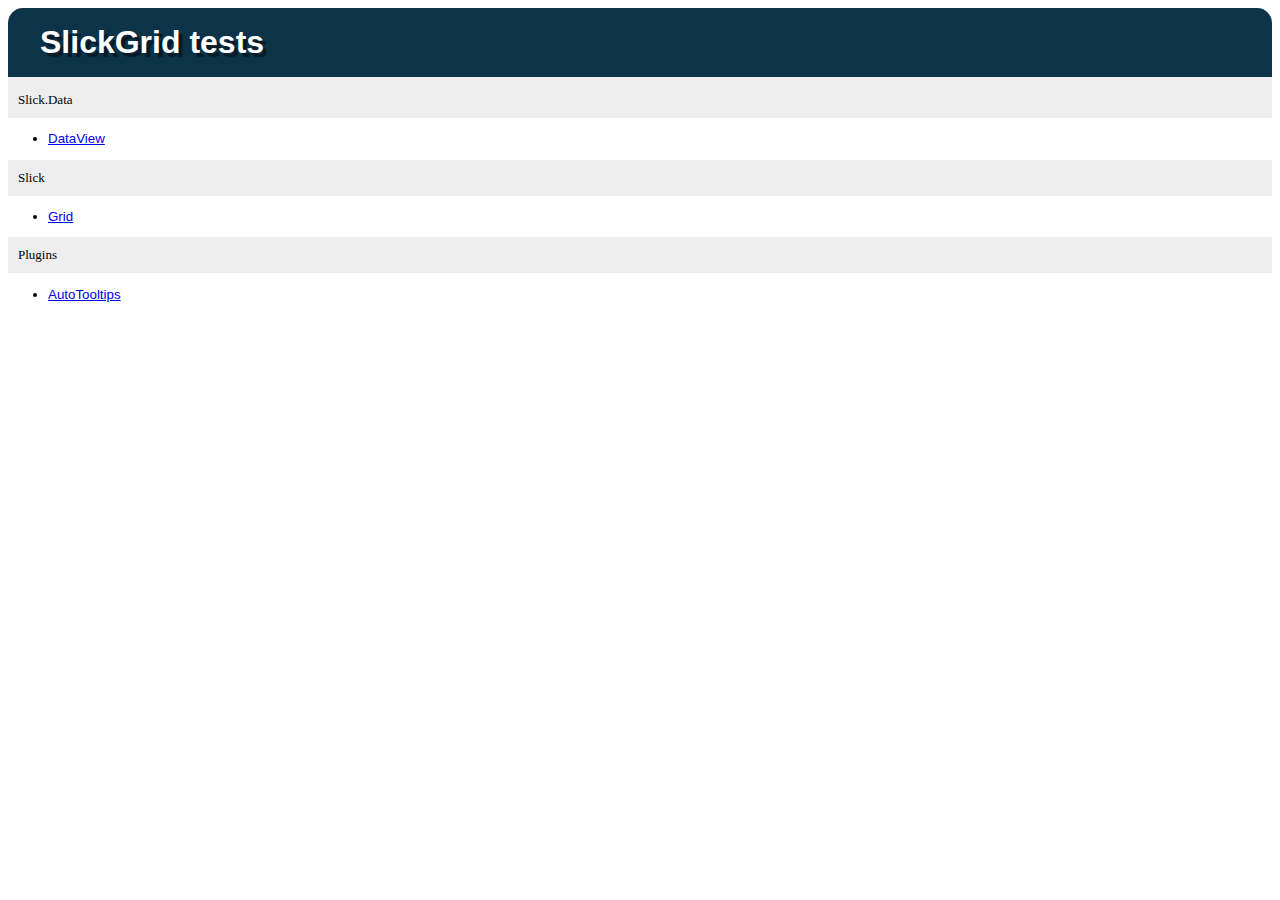
<file: js/slickgrid/tests/index.html>
<!DOCTYPE html>
<html>
<head>
	<title>SlickGrid tests</title>
	<link rel="stylesheet" href="../lib/qunit.css" type="text/css"/>
	<style type="text/css">
		ul { font-family: 'trebuchet ms', verdana, arial; }
		h2, ul {font-size: 10pt; }
		h2 {
			background-color:#EEEEEE;
			color:black;
			font-size:small;
			font-weight:normal;
			margin:0;
			padding:10px;
		}
	</style>    
</head>
<body>
	
	<h1 id="qunit-header">SlickGrid tests</h1>
	<h2 id="qunit-banner"></h2>
	
	<h2>Slick.Data</h2>
	<ul>
		<li><a href="dataview/index.html">DataView</a></li>
	</ul>
	
	<h2>Slick</h2>
	<ul>
		<li><a href="grid/index.html">Grid</a></li>
	</ul>
	
	<h2>Plugins</h2>
	<ul>
		<li><a href="plugins/autotooltips.html">AutoTooltips</a></li>
	</ul>
	
</body>
</html>
</file>
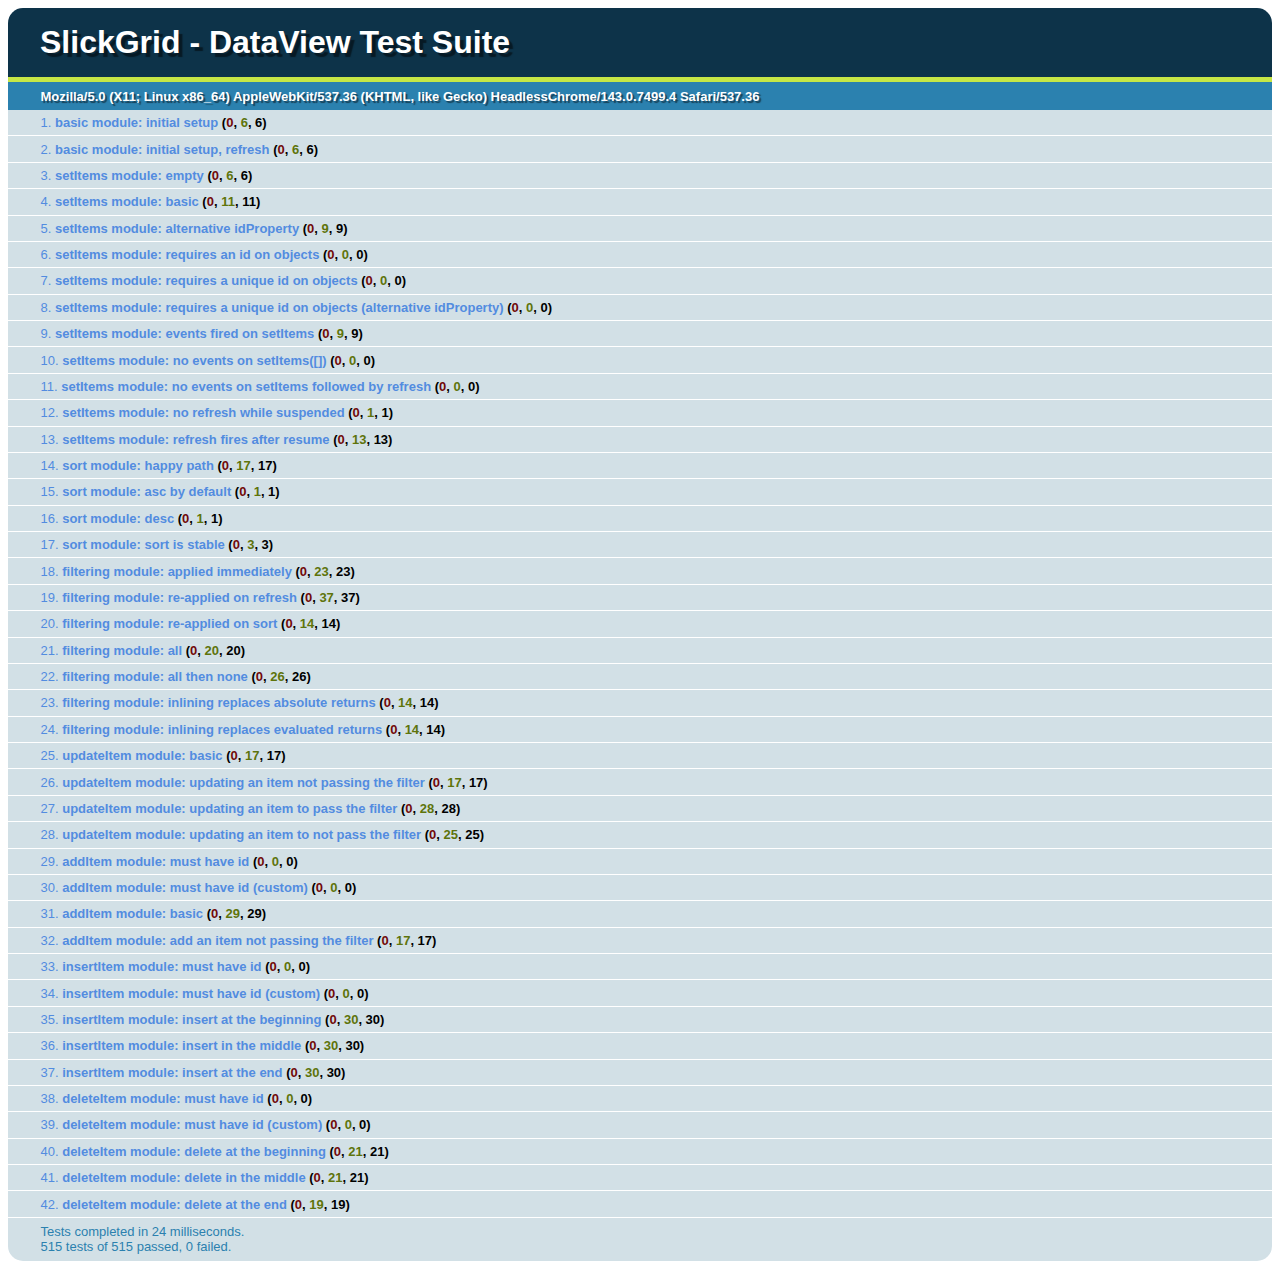
<file: js/slickgrid/tests/dataview/index.html>
<!DOCTYPE html>
<html>
<head>
	<title>SlickGrid - DataView tests</title>
	<link rel="stylesheet" href="../../lib/qunit.css" type="text/css"/>
</head>
<body>
	<h1 id="qunit-header">SlickGrid - DataView Test Suite</h1>
	<h2 id="qunit-banner"></h2>
	<div id="qunit-testrunner-toolbar"></div>
	<h2 id="qunit-userAgent"></h2>
	<ol id="qunit-tests"></ol>
	
	<script type="text/javascript" src="../../lib/qunit.js"></script>
	<script type="text/javascript" src="../../lib/jquery-1.7.min.js"></script>
	<script type="text/javascript">
		jQuery.noConflict();
	</script>
	<script type="text/javascript" src="../../slick.core.js"></script>
	<script type="text/javascript" src="../../slick.dataview.js"></script>
	<script type="text/javascript" src="dataview.js"></script>
	
</body>
</html>
</file>
<file: js/slickgrid/lib/qunit.css>
ol#qunit-tests {
	font-family:"Helvetica Neue Light", "HelveticaNeue-Light", "Helvetica Neue", Calibri, Helvetica, Arial;
	margin:0;
	padding:0;
	list-style-position:inside;

	font-size: smaller;
}
ol#qunit-tests li{
	padding:0.4em 0.5em 0.4em 2.5em;
	border-bottom:1px solid #fff;
	font-size:small;
	list-style-position:inside;
}
ol#qunit-tests li ol{
	box-shadow: inset 0px 2px 13px #999;
	-moz-box-shadow: inset 0px 2px 13px #999;
	-webkit-box-shadow: inset 0px 2px 13px #999;
	margin-top:0.5em;
	margin-left:0;
	padding:0.5em;
	background-color:#fff;
	border-radius:15px;
	-moz-border-radius: 15px;
	-webkit-border-radius: 15px;
}
ol#qunit-tests li li{
	border-bottom:none;
	margin:0.5em;
	background-color:#fff;
	list-style-position: inside;
	padding:0.4em 0.5em 0.4em 0.5em;
}

ol#qunit-tests li li.pass{
	border-left:26px solid #C6E746;
	background-color:#fff;
	color:#5E740B;
	}
ol#qunit-tests li li.fail{
	border-left:26px solid #EE5757;
	background-color:#fff;
	color:#710909;
}
ol#qunit-tests li.pass{
	background-color:#D2E0E6;
	color:#528CE0;
}
ol#qunit-tests li.fail{
	background-color:#EE5757;
	color:#000;
}
ol#qunit-tests li strong {
	cursor:pointer;
}
h1#qunit-header{
	background-color:#0d3349;
	margin:0;
	padding:0.5em 0 0.5em 1em;
	color:#fff;
	font-family:"Helvetica Neue Light", "HelveticaNeue-Light", "Helvetica Neue", Calibri, Helvetica, Arial;
	border-top-right-radius:15px;
	border-top-left-radius:15px;
	-moz-border-radius-topright:15px;
	-moz-border-radius-topleft:15px;
	-webkit-border-top-right-radius:15px;
	-webkit-border-top-left-radius:15px;
	text-shadow: rgba(0, 0, 0, 0.5) 4px 4px 1px;
}
h2#qunit-banner{
	font-family:"Helvetica Neue Light", "HelveticaNeue-Light", "Helvetica Neue", Calibri, Helvetica, Arial;
	height:5px;
	margin:0;
	padding:0;
}
h2#qunit-banner.qunit-pass{
	background-color:#C6E746;
}
h2#qunit-banner.qunit-fail, #qunit-testrunner-toolbar {
	background-color:#EE5757;
}
#qunit-testrunner-toolbar {
	font-family:"Helvetica Neue Light", "HelveticaNeue-Light", "Helvetica Neue", Calibri, Helvetica, Arial;
	padding:0;
	/*width:80%;*/
	padding:0em 0 0.5em 2em;
	font-size: small;
}
h2#qunit-userAgent {
	font-family:"Helvetica Neue Light", "HelveticaNeue-Light", "Helvetica Neue", Calibri, Helvetica, Arial;
	background-color:#2b81af;
	margin:0;
	padding:0;
	color:#fff;
	font-size: small;
	padding:0.5em 0 0.5em 2.5em;
	text-shadow: rgba(0, 0, 0, 0.5) 2px 2px 1px;
}
p#qunit-testresult{
	font-family:"Helvetica Neue Light", "HelveticaNeue-Light", "Helvetica Neue", Calibri, Helvetica, Arial;
	margin:0;
	font-size: small;
	color:#2b81af;
	border-bottom-right-radius:15px;
	border-bottom-left-radius:15px;
	-moz-border-radius-bottomright:15px;
	-moz-border-radius-bottomleft:15px;
	-webkit-border-bottom-right-radius:15px;
	-webkit-border-bottom-left-radius:15px;
	background-color:#D2E0E6;
	padding:0.5em 0.5em 0.5em 2.5em;
}
strong b.fail{
	color:#710909;
	}
strong b.pass{
	color:#5E740B;
	}
</file>
